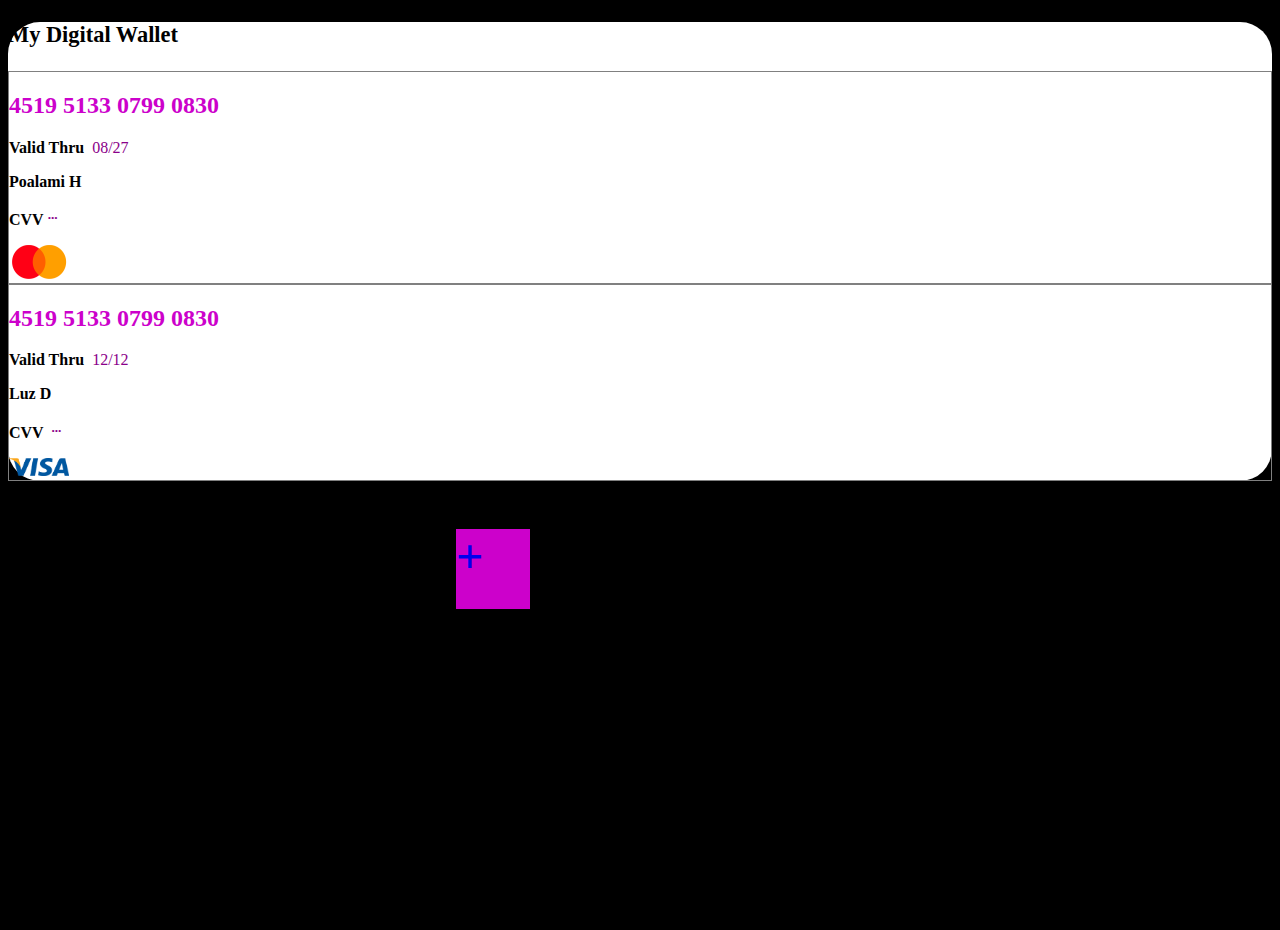
<file: index.html>
<!doctype html>
<html lang="en">

<head>
    <!-- Required meta tags -->
    <meta charset="utf-8">
    <meta name="viewport" content="width=device-width, initial-scale=1">

    <!-- Bootstrap CSS -->
    <link href="https://cdn.jsdelivr.net/npm/bootstrap@5.0.2/dist/css/bootstrap.min.css" rel="stylesheet"
        integrity="sha384-EVSTQN3/azprG1Anm3QDgpJLIm9Nao0Yz1ztcQTwFspd3yD65VohhpuuCOmLASjC" crossorigin="anonymous">
    <link rel="stylesheet" href="style.css">
    <title>Hello, world!</title>
</head>

<body>
    <div class="container text-center">
        <div class="row d-flex justify-content-center px-5">
            <div class="col-6 px-5 py-5 my-5 border-radius bg-white">
                <p class="dg-wallet text-secondary py-3">
                    <strong>My Digital Wallet</strong>
                </p>
                <div class="outline">
                    <h2 class="text-start px-5 purple py-4"><strong>4519&nbsp;5133&nbsp;0799&nbsp;0830</strong></h2>
                    <div class="col-12 d-flex justify-content-center">
                        <div class="col-5">
                            <div class="card border-0 text-start">
                                <p><strong>Valid Thru</strong> &nbsp;<span class="purple-dark">08/27</span></p>
                                <p><strong>Poalami H</strong></p>
                            </div>
                        </div>
                        <div class="col-5">
                            <p><strong>CVV&nbsp;<sup class="purple-dark">...</sup></strong></p>
                            <img class="logo" src="images/logo.png">
                        </div>
                    </div>
                    <div>
                    </div>
                </div>
                <!--second-->
                <div class="outline mt-5">
                    <h2 class="text-start px-5 purple py-4"><strong>4519&nbsp;5133&nbsp;0799&nbsp;0830</strong></h2>
                    <div class="col-12 d-flex justify-content-center">
                        <div class="col-5">
                            <div class="card border-0 text-start">
                                <p><strong>Valid Thru</strong> &nbsp;<span class="purple-dark">12/12</span></p>
                                <p><strong>Luz D</strong></p>
                            </div>
                        </div>
                        <div class="col-5">
                            <p><strong>CVV &nbsp;<sup class="purple-dark">...</sup></strong></p>
                            <img class="logo" src="images/visa-logo.png">
                        </div>
                    </div>
                    <div>
                    </div>
                </div>
                <div class="col-1 py-5 my-5">
                    <a href="wallet.html">
                        <p class="circle-button text-white bg-purple rounded-circle"><strong>+</strong></p>
                    </a>
                </div>
            </div>

        </div>
    </div>
    <!--Second card-->

    <!-- Optional JavaScript; choose one of the two! -->

    <!-- Option 1: Bootstrap Bundle with Popper -->
    <script src="https://cdn.jsdelivr.net/npm/bootstrap@5.0.2/dist/js/bootstrap.bundle.min.js"
        integrity="sha384-MrcW6ZMFYlzcLA8Nl+NtUVF0sA7MsXsP1UyJoMp4YLEuNSfAP+JcXn/tWtIaxVXM"
        crossorigin="anonymous"></script>

    <!-- Option 2: Separate Popper and Bootstrap JS -->
    <!--
    <script src="https://cdn.jsdelivr.net/npm/@popperjs/core@2.9.2/dist/umd/popper.min.js" integrity="sha384-IQsoLXl5PILFhosVNubq5LC7Qb9DXgDA9i+tQ8Zj3iwWAwPtgFTxbJ8NT4GN1R8p" crossorigin="anonymous"></script>
    <script src="https://cdn.jsdelivr.net/npm/bootstrap@5.0.2/dist/js/bootstrap.min.js" integrity="sha384-cVKIPhGWiC2Al4u+LWgxfKTRIcfu0JTxR+EQDz/bgldoEyl4H0zUF0QKbrJ0EcQF" crossorigin="anonymous"></script>
    -->
</body>

</html>
</file>
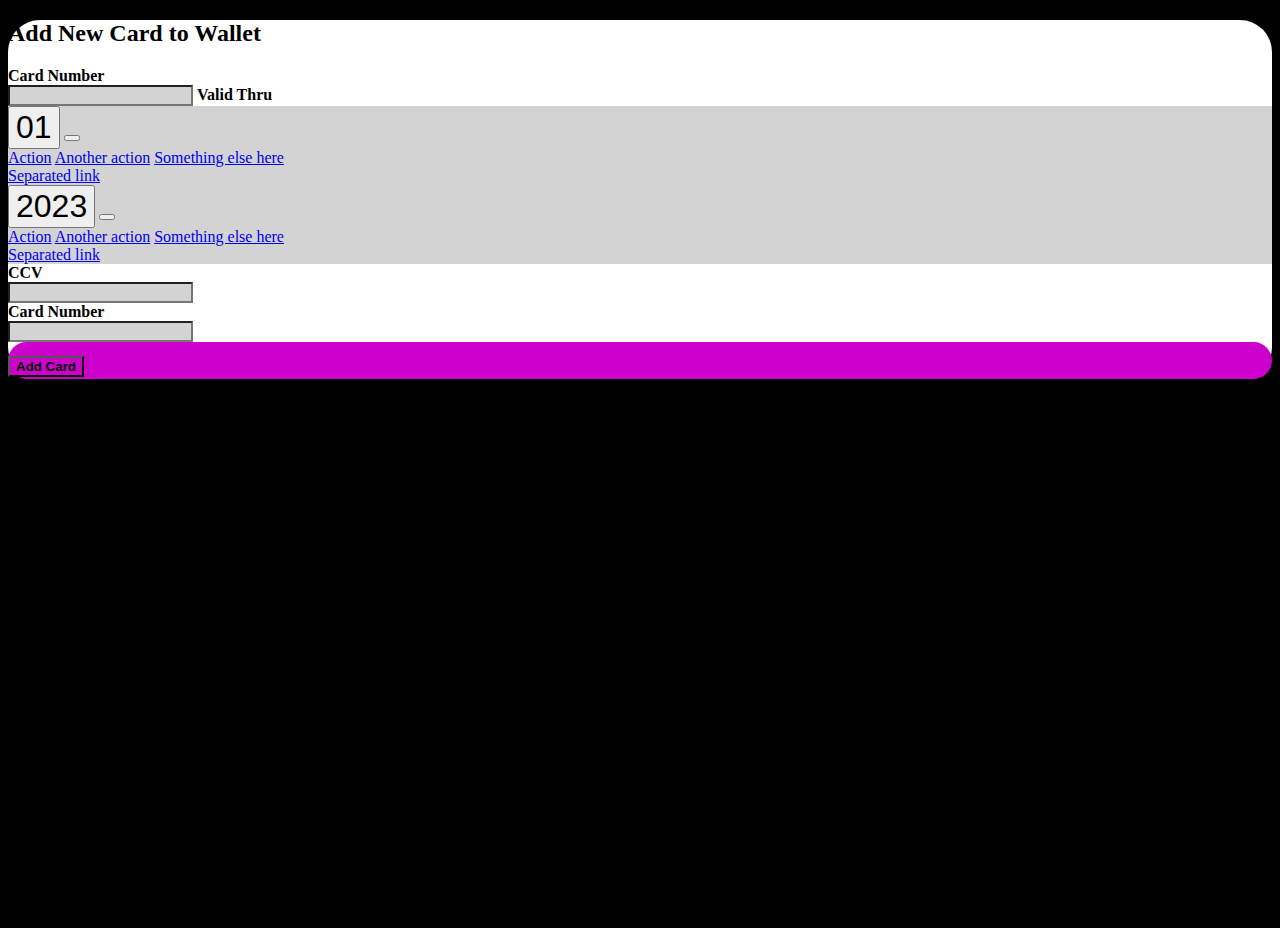
<file: wallet.html>
<!doctype html>
<html lang="en">

<head>
    <!-- Required meta tags -->
    <meta charset="utf-8">
    <meta name="viewport" content="width=device-width, initial-scale=1">

    <!-- Bootstrap CSS -->
    <link href="https://cdn.jsdelivr.net/npm/bootstrap@5.0.2/dist/css/bootstrap.min.css" rel="stylesheet"
        integrity="sha384-EVSTQN3/azprG1Anm3QDgpJLIm9Nao0Yz1ztcQTwFspd3yD65VohhpuuCOmLASjC" crossorigin="anonymous">
    <link rel="stylesheet" href="style.css">
    <title>Hello, world!</title>
</head>

<body>
    <div class="container text-center">
        <div class="row d-flex justify-content-center px-5">
            <div class="col-6 px-5 py-5 my-5 border-radius bg-white">
                <h2 class="text-secondary">Add New Card to Wallet</h2>
                <form class="text-start pt-5 px-5">
                    <label><strong>Card Number</strong></label><br>
                    <input class="w-100 p-3  bg-grey border-0">
                    <label class="pt-4"><strong>Valid Thru</strong></label><br>
                    <div class="d-flex gap-4">
                        <div class="btn-group bg-grey px-3 ">
                            <button type="button" class="btn font-size3">01</button>
                            <button type="button" class="btn  dropdown-toggle dropdown-toggle-split"
                                data-toggle="dropdown" aria-haspopup="true" aria-expanded="false">
                                <span class="sr-only"></span>
                            </button>
                            <div class="dropdown-menu">
                                <a class="dropdown-item" href="#">Action</a>
                                <a class="dropdown-item" href="#">Another action</a>
                                <a class="dropdown-item" href="#">Something else here</a>
                                <div class="dropdown-divider"></div>
                                <a class="dropdown-item" href="#">Separated link</a>
                            </div>
                        </div>
                        <form class="width-2">
                            <div class="btn-group bg-grey w-50">
                                <button type="button" class="btn font-size3">2023</button>
                                <button type="button" class="btn  dropdown-toggle dropdown-toggle-split"
                                    data-toggle="dropdown" aria-haspopup="true" aria-expanded="false">
                                    <span class="sr-only"></span>
                                </button>
                                <div class="dropdown-menu">
                                    <a class="dropdown-item" href="#">Action</a>
                                    <a class="dropdown-item" href="#">Another action</a>
                                    <a class="dropdown-item" href="#">Something else here</a>
                                    <div class="dropdown-divider"></div>
                                    <a class="dropdown-item" href="#">Separated link</a>
                                </div>
                            </div>
                        </form>
                    </div>
                    <form class="text-start pt-3 px-5">
                        <div>
                            <label><strong>CCV</strong></label><br>
                            <input class="w-25 p-3 bg-grey border-0">
                        </div>

                        <div class="pt-3">
                            <label><strong>Card Number</strong></label><br>
                            <input class="w-100 p-3 bg-grey border-0">
                        </div>
                    </form>
                    <div class="mt-5 pt-5 d-flex justify-content-center">
                        <div
                            class="d-flex justify-content-center w-75 bg-purple text-white p-3 font-size3 border-radius-3">
                            <a href="index.html"><button class=" border-0 text-white bg-purple"><strong>Add
                                        Card</strong></button></a>
                        </div>
                    </div>
                </form>
            </div>

        </div>
    </div>
    <!--Second card-->

    <!-- Optional JavaScript; choose one of the two! -->

    <!-- Option 1: Bootstrap Bundle with Popper -->
    <script src="https://cdn.jsdelivr.net/npm/bootstrap@5.0.2/dist/js/bootstrap.bundle.min.js"
        integrity="sha384-MrcW6ZMFYlzcLA8Nl+NtUVF0sA7MsXsP1UyJoMp4YLEuNSfAP+JcXn/tWtIaxVXM"
        crossorigin="anonymous"></script>

    <!-- Option 2: Separate Popper and Bootstrap JS -->
    <!--
    <script src="https://cdn.jsdelivr.net/npm/@popperjs/core@2.9.2/dist/umd/popper.min.js" integrity="sha384-IQsoLXl5PILFhosVNubq5LC7Qb9DXgDA9i+tQ8Zj3iwWAwPtgFTxbJ8NT4GN1R8p" crossorigin="anonymous"></script>
    <script src="https://cdn.jsdelivr.net/npm/bootstrap@5.0.2/dist/js/bootstrap.min.js" integrity="sha384-cVKIPhGWiC2Al4u+LWgxfKTRIcfu0JTxR+EQDz/bgldoEyl4H0zUF0QKbrJ0EcQF" crossorigin="anonymous"></script>
    -->
</body>

</html>
</file>
<file: style.css>
.logo {
    width: 60px;
}

.outline {
    border: 1px solid grey;
}

.dg-wallet {
    font-size: 1.4rem;
}

.purple {
    color: #cc01cb;
}

.purple-dark {
    color: #8b008a;
}

.bg-black {
    background-color: black;
}

.bg-white {
    background-color: white;
}

body {
    background-color: black;
    min-height: 100vh;
}

.border-radius {
    border-radius: 2rem;
}

.border-radius-3 {
    border-radius: 5rem;
}

.bg-purple {
    background-color: #cc01cb;
}

.circle-button {
    font-size: 3rem;
    height: 5rem;
    width: 4.6rem;
    position: absolute;
    margin-left: 28rem;
}

.bg-grey {
    background-color: lightgray;
}

.font-size3 {
    font-size: 2rem;
}

.width-1 {
    width: 400px;
}

.width-2 {
    width: 500px;
}

select {
    appearance: none;
}

.triangle-down {
    width: 1rem;
    height: 1rem;
    border-left: 25px solid transparent;
    border-right: 25px solid transparent;
    border-top: 50px solid #555;
}

.dropdown-toggle-split::after,
.dropend .dropdown-toggle-split::after,
.dropup .dropdown-toggle-split::after {
    font-size: 3.5rem;
    margin-bottom: -1.2rem;
}
</file>
